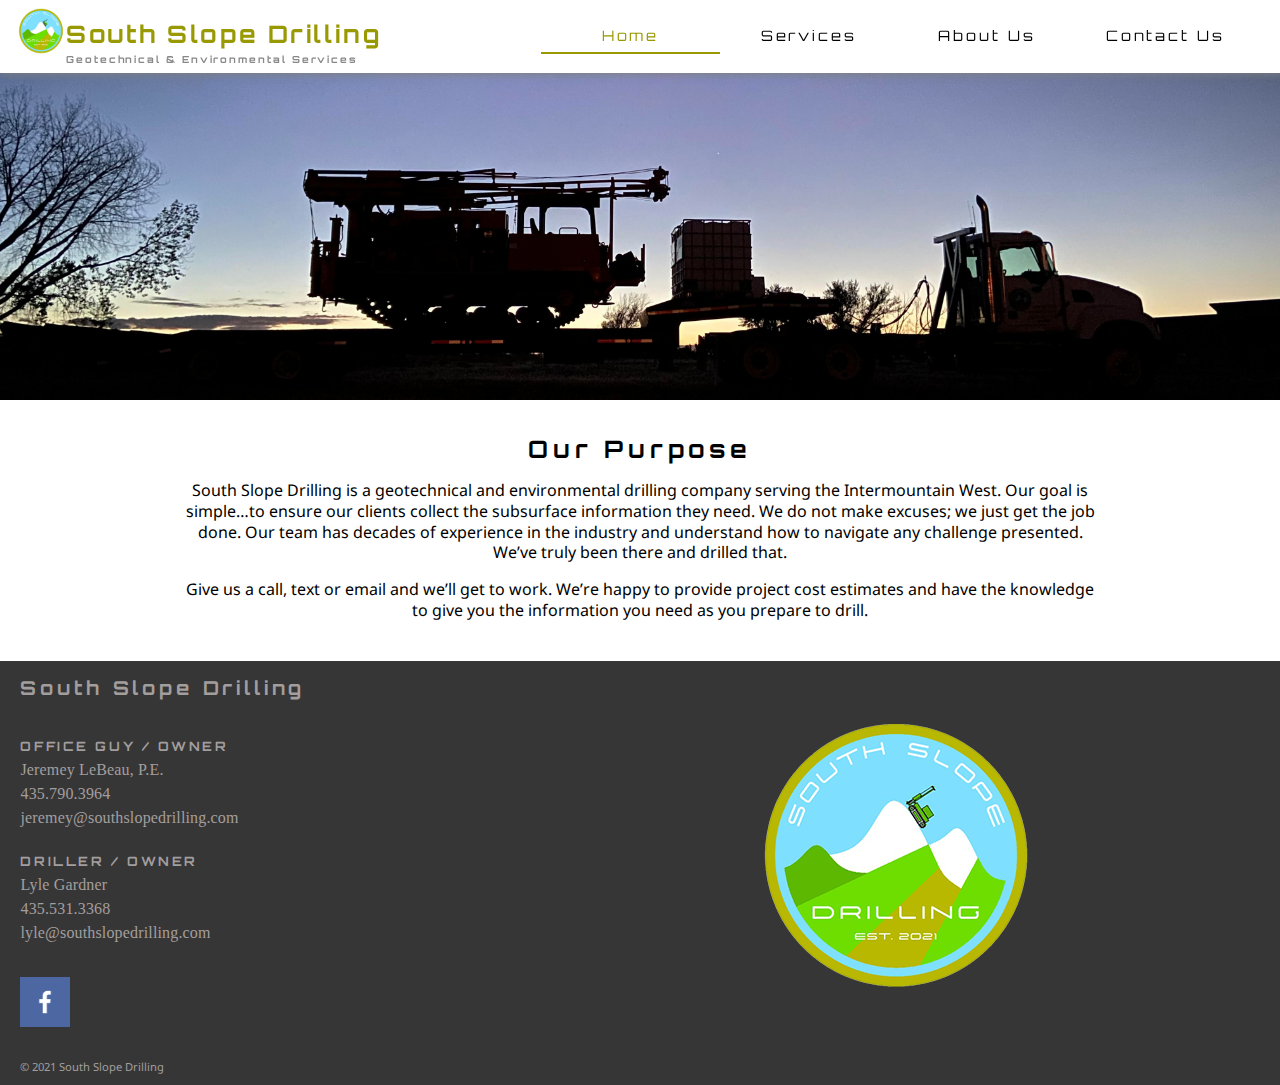
<file: index.html>
<!DOCTYPE html>
<html lang="en-us">

<head>
    <meta charset="utf-8">
    <meta name="viewport" content="width=device-width, initial-scale=1">
    <meta name="author" content="Jeremy LeBeau">
    <meta name="description" content="Homepage for South Slope Drilling Co.">
    <title>Home | South Slope</title>

    <!--CSS STYLE SHEETS-->
    <link rel="stylesheet" href="css/normalize.css">
    <link rel="stylesheet" href="css/small.css">
    <link rel="stylesheet" href="css/medium.css">
    <link rel="stylesheet" href="css/large.css">
    

    <!--TAB ICON-->
    <link rel="shortcut icon" href="images/favicon.ico" type="image/x-icon">
    

    <!--FONTS-->
    <link rel="preconnect" href="https://fonts.gstatic.com">
    <link href="https://fonts.googleapis.com/css2?family=Noto+Sans&display=swap" rel="stylesheet">
    <link rel="preconnect" href="https://fonts.gstatic.com">
    <link href="https://fonts.googleapis.com/css2?family=Orbitron&display=swap" rel="stylesheet">
</head>

<body>
    
    <header id="myHeader" class="clearfix">

        <img src="https://via.placeholder.com/50" data-src="images/logo.png" alt="Logo">
        <h1><span>South Slope Drilling</span></h1>
        <h2>Geotechnical & Environmental Services</h2>
        
        <button onclick="toggleMenu()">&#9776;</button>
        <nav id="nav_top" class="clearfix">
            
            <ul id="primaryNav" class="hide">
                <li class="active"><a href="index.html">Home</a></li> 
                <li><a href="services.html">Services</a></li>
                <li><a href="about.html">About Us</a></li>
                <li><a href="contact.html">Contact Us</a></li>
                
            </ul>
        </nav>

    </header>

    <div class="clearfix" id="banner_home">
        <img class="clearfix" src="https://via.placeholder.com/150" data-src="images/cover.jpg" alt="Home Banner">
        
    </div>


    <main>

        
    <div class="content"></div>
        
        
        
        <div id="about_home">
            <h2>Our Purpose</h2>
            <p>
                South Slope Drilling is a geotechnical and environmental drilling company serving the Intermountain West. Our goal is simple…to ensure our clients collect the subsurface information they need. We do not make excuses; we just get the job done. Our team has decades of experience in the industry and understand how to navigate any challenge presented. We’ve truly been there and drilled that.
            </p>

            <p>
                Give us a call, text or email and we’ll get to work. We’re happy to provide project cost estimates and have the knowledge to give you the information you need as you prepare to drill.
            </p>


        </div>
       
          
            
        

    </main>

    <footer>
        <img id="contact_logo" src="https://via.placeholder.com/50" data-src="images/logo.png" alt="Bottom Logo">
        <h2 id="comp_name">South Slope Drilling</h2>
        
        <div class="contactInfo">
            <ul>
                <li><h4>OFFICE GUY / OWNER</h4></li>
                <li>Jeremey LeBeau, P.E.</li>
                <li>435.790.3964</li>
                <li>jeremey@southslopedrilling.com</li>
            </ul>

            <ul>
                <li><h4>DRILLER / OWNER</h4></li>
                <li>Lyle Gardner  </li>
                <li>435.531.3368</li>
                <li>lyle@southslopedrilling.com</li>
            </ul>

        </div>

       
        <div id="social">
            <ul>
                <li>
                    <a href="https://www.facebook.com/South-Slope-Drilling-104591205011090">
                        <img src="https://via.placeholder.com/50" data-src="images/facebook_icon.png" alt="facebook">
                    </a>
                </li>

                <!--<li>
                    <a href="index.html">
                        <img src="https://via.placeholder.com/50" data-src="images/instagram_icon.png" alt="instagram">
                    </a>
                </li>-->    
            </ul>
        </div>

        <div id="copyright">
            <p>&copy; 2021 South Slope Drilling</p>
        </div>

    </footer>

<!--Script Tags-->
<script src="js/scripts.js"></script>
<script src="js/lazyload.js" defer></script>



</body>
</html>
</file>
<file: css/small.css>
html {-webkit-text-size-adjust: 100%; -ms-text-size-adjust: 100%;}

* { -moz-box-sizing: border-box; -webkit-box-sizing: border-box; box-sizing: border-box; }

/* COLORS
Kelly Green #5DB801
White #FFFFFF
Acid Green #B8B800
Baby Blue #7EDFFF
Sheen Green #6EDE00
*/

/*Fonts*/
p{
    font-family: 'Noto Sans', sans-serif;
}
h1,h2,h3,h4,h5,h6, nav a{
    font-family: 'Orbitron', sans-serif;
    letter-spacing: .2em;
}

body{
    margin-top: 65px;
}


/*---------HEADER----------*/
#myHeader{
    background-color: rgb(255, 255, 255);
    margin: 0;
    padding: 1em;
    padding-bottom: .5em;
    padding-top: 0em;
    display: grid;
    grid-template-columns: 60px 3fr 50px;
    align-items: end;
    justify-items: start;
    position: fixed;
    top: 0;
    width: 100%;
    box-shadow: 2px 0 8px 1px gray;
    z-index: 1;  
}

header button{
    float: right;
    margin: 0;
    padding: 0;
    padding-left: 0px;
}
header img{
    
    margin: 0;
    padding: 0em;
    float: left;
    margin-right: 2%;
    max-width: 50px;
    padding-top: .5rem;
        
}
header h1 {
    margin: 0;
    padding: 0em;
    letter-spacing: .2em;
    
    font-size: .8rem;
    align-self: end;
    padding-bottom: 5px;

}
header h1 span{
    color: #999903;
    font-size: 1.5rem;
}

header h2 {
    grid-row: 2;
    grid-column: 2/3;
    font-size: .6rem;
    width: 100%;
    margin: 0;
    color: #888888;

}

/*NAV*/
#nav_top ul.hide{display: none;}

header button {
    margin: 0 auto;
    background-color: transparent;
    border: none;
    font-size: 1.6rem;
    color: black;
    align-self: end;
    padding: 2%;
    outline: none;
}
header button:hover {
    color: red;
    transition: color .2s;
}
#nav_top {
    margin-top: 2%;
    padding: 0;
    text-align: left;
    grid-column: 1 / 4;
    width: 200px;
}
#nav_top ul:target {
    transition: all 2s;
}
#nav_top ul{
    list-style-type: none;
    padding: 0;
    margin: 0;
    width: 100%;
}
#nav_top ul li{
    width: 100%;  
}
#nav_top ul li a {
    display: block;
    padding: .3rem 4%;
    text-decoration: none;
    color: #000000;
    font-size: .9rem;
    margin: 5px;
    width: 100%;
    
}
#nav_top ul li.active a {
    color: #999903;
    border-left: solid 2px #999903;
}
#nav_top ul li a:hover {
    border-left: solid 2px red;
    box-shadow: #999903 2px 2px 8px 1px;
    transition: all .3s;
    
    
}

/*--------BANNER-------*/
#banner_home {
    max-width: 100%;
}
#banner_contact img {
    width: 100%;
    object-fit: cover;
    height: 350px;
    object-position: 45% 30%;
}

#banner_home img {
    width: 100%;
    object-fit: cover;
    height: 350px;
    object-position: 45% 60%;
}

#weatherbox {
    position: absolute;
    top: 70px;
    left: 10px;
    background: radial-gradient(#999903e0, #99990300);
    padding: 1rem;
    color: white;
}
#weatherbox h3{
    border-top: solid white 1px;
}
#weatherbox h4{
    font-size: .8em;
    margin: 0;
    border-top: solid white 1px;
}
#weatherbox #forecast ul{
    margin: 0;
    padding: 0;
}
#weatherbox #forecast li{
    list-style: none;
    display: inline;
    float: left;
    padding: .5rem;
    padding-bottom: 0;
}
#weatherbox #forecast li h5,
#weatherbox #forecast li img,
#weatherbox #forecast li p{
    padding: 0;
    margin: 0;
}
#weatherbox img{
    width: 30px;
    height: auto;
}

/*----------MAIN-----------*/
main{
    margin: auto;
    max-width: 960px;
    margin: auto;
    padding: 1.5rem;
    padding-top: 2rem;
}

#about_home {
    margin: auto;
    text-align: center;
}

#about_home h2{
    margin: auto;
    text-align: center;
}

#about_home p{
    line-height: 1.3em;
}

.boxGrid{
    display: grid;
    grid-template-columns: 1fr;
    padding-top:.5rem;

}

#boxh2 {
    padding-top: 2rem;
    margin:auto;
    text-align: center;
}

.boxGrid section{
    border: solid 2px gray;
    margin: 1rem;
    
}

.boxGrid section:hover {
    box-shadow: 4px 4px 8px 4px rgb(80, 80, 80);
    z-index: 0;
    transition: box-shadow  .3s ease-in-out;
}

.boxGrid section a{
    text-decoration: none;
}



.boxGrid section h3{
    color: black;
    clear: both;
    text-align: center;
    background-color: rgba(156, 173, 2, 0.5);
    padding: .5rem;
    margin: 0;
}

.boxGrid section img{
    width: 100%;
    object-fit: cover;
    z-index: -1;
    float: left;
    transition: all .5s ease-in-out;

}



.boxGrid .line{
    border-bottom: solid grey 2px;
    width: 35%;
    margin: auto;
    margin-bottom: 2em;
    
}



#box1 {
    object-position: 60% 55%;
}

#box3 img{
    object-position: 5% 5%;
}


/*----------FOOTER---------*/
footer, footer h2, footer ul, footer ul li, footer ul li a, footer p{
    color: rgb(163, 158, 158);
}
footer {
    width: 100%;
    background-color: #363636;
    display: grid;
    grid-template-columns: 1fr 1fr;
}

footer li {
    letter-spacing: .01em;
    list-style: none;
    line-height: 1.5em;
}
footer #contact_logo {
    width: 200px;
    margin-left: 4%;
    grid-column: 2/3;
    grid-row: 1/5;
    margin-top: 1rem;
}

footer h2{
    grid-row: 1;
    font-size: .7em;
    margin-left: 4%;
}

footer .contactInfo {
    grid-row: 3;
}

footer #nav_bottom{
    grid-row: 2;
    margin-left: 0;
    
    
}
footer #nav_bottom ul{
    text-align: left;
    

}

footer #nav_bottom ul li{
    display: inline;
    

}
footer #nav_bottom ul li a{

    text-decoration: none;
    font-size: .7em;

}

footer ul{
    padding: 0;
    margin-left: 4%;
}

footer #social {
    grid-row: 4;
    
}
footer #social li{
    display: inline;
    list-style-type: none;
}
footer #social a img{
    width: 30px;
}

footer #copyright {
    font-size: .7em;
    margin-left: 4%;
    grid-row: 5;
}

#lastmod {
    grid-row: 6;
}

footer h4{
    margin-top: 1.5em;
    margin-bottom: 0;
    font-size: .8em;
}




/*--------SERVICES---------*/
.boxGrid p{
    margin-bottom: 3em;
    margin-top: .2em;
}


/*---------About----------*/

.about_content img{
    
}

.jer_about{
    margin-bottom: 5em;
}
.jer_about img{
    margin: 1em;
}
#jer{
    float: left;
    margin-top: 0;
}
#eliza{
    max-width: 400px;
    float: right;
}
#fam{
    max-width: 400px;
}

.lyle_about{
    margin-bottom: 7em;
    text-align: right;
}

.lyle_about img{
    margin: 1em;
}



.lyle_about h3{
    margin-left: 0em;
}


.lyle_about .lyle-p1{
    margin-bottom: 2em;
}

#lyle{
    float: right;
    margin-top: 0;
    max-width: 200px;
    width: 50%;
}

#lyle-girls{
    float: left;
    margin-left:0 ;
    margin-top: 0;
    max-width: 250px;
}

#sheep{
    float: right;
}
#workingLyle{
    margin-left:0 ;
    max-width: 450px;
}

.brady_about img{
    margin: 1em;
}

#brady{
    float: left;
    max-width: 250px;
    margin-top: 0;
}
#brady_diaper{
    float: right;
}

#brady_family {
    max-width: 400px;
}



/*----------Contact----------*/
.contacth2{
    margin-bottom: 2em;
}

#contactbox{
    width: 100%;
    background-color: #c4c46aa9 ;
    border-radius: 5px;
    padding: .5rem;
    line-height: 2em;
    margin-bottom: 1rem;
    
}



#contactbox h4{
    margin: .5em;
    text-align: center;
}

#contactbox ul li{
    list-style: none;


}

#contactbox img{
    float: left;
    width: 50%;
    display: none;
}
#cards {
    display: grid;
    grid-template-columns: 1fr;
    grid-gap: 1rem;
}
#cards section{
    
    border: solid grey 1px;
    text-align: center;

}
#cards section img{
    max-width: 100px;
}

#listbutton{
    display: none;
}




/*ClearFix*/
.clearfix:after {
    content: "";
    display: table;
    clear: both;
  }

.maintenance-banner {
    background-color: yellow;
    width: 100%;
    padding: .5em;
    text-align: center;
}

#banner_about {
    max-width: 100%;
}
#banner_about img {
    width: 100%;
    object-fit: cover;

    object-position: 45% 30%;
}





/*--Lazy Load--*/


/*Slides*/
/* Slideshow container */
</file>
<file: css/medium.css>
@media only screen and (min-width: 560px) {
    header button{display: none;}

    body{
        margin-top: 50px;
    }
    #myHeader {
        grid-template-columns: 50px 3fr 4fr;
        padding-right: 2%;
    }
    #nav_top{
        grid-column: 3 / 4;
        
        width: 100%;
        
    }
    #nav_top ul.hide{display: block}
   

    #nav_top ul li a{
        display: inline;
        float: left;
        width: 25%;
        margin: 0;
        padding: .5rem;
        text-align: center;
        font-size: .6rem;
    }

    #nav_top ul li.active a {
        color: #999903;
        border-left: none;
        border-bottom: solid 2px #999903;
    }
    #nav_top ul li a:hover {
        border-left: none;
        border-bottom: solid 2px red;
        box-shadow: #999903 2px 2px 8px 1px; 
    }

   

    #odex {
        max-height: 800px;
    }


    #box1 {
        object-position: 40% 65%;
    }

    

    footer h2{
        font-size: 1.2em;
    }
    footer #contact_logo {
        width: max-content;
        justify-self: center;
        align-self: center;
        margin: auto;
    }
    footer #social a img{
        width: 50px;
        

    }

    footer #nav_bottom{
        grid-row: 2;
    }
  
    footer #nav_bottom ul li a{
        font-size: 1em;
        padding: 0 2% 0 2%;
    }

    #contactbox img{
        display: block;
        margin-right: 2%;
    }

    #contactbox ul{
        margin: auto;
    }

    #contactbox ul li{
        font-size: 1.2em;
        line-height: 2.2em;
    }

    #cards.hide2{
        display: grid;
        grid-template-columns: 1fr 1fr;
        width: 100%;
    }
    .hide2 section{
        padding: 0;
        margin: 0;

    }
    #listbutton{
        display: block;
        float: right;
        margin: 1rem;
        background-color: #999903;
        color: white;
        border: none;
        padding: .5rem;
    }
    #listbutton:hover{
        box-shadow: 5px 5px 10px 5px;
        transition: all .3s;
    }

    /*.boxGrid {
        grid-template-columns: 1fr 1fr;
    }*/
    

}
</file>
<file: css/large.css>
@media only screen and (min-width: 1028px) {
    #myHeader{
        grid-template-columns: 50px 2fr 3fr;
    }
    
    #nav_top ul li a{
        font-size: .9em;
    }
    
    


    .boxGrid section h3{
        font-size: .8em;
    }
    
    footer #nav_bottom{
        margin-right: -200px;
    }
  

    footer {  
        grid-template-columns: 2fr 3fr;
    }

    #contactbox ul li{
        font-size: 1.5em;
        line-height: 2.5em;
    }

    #cards.hide2{
        grid-template-columns: 1fr 1fr 1fr;  
    }

}
</file>
